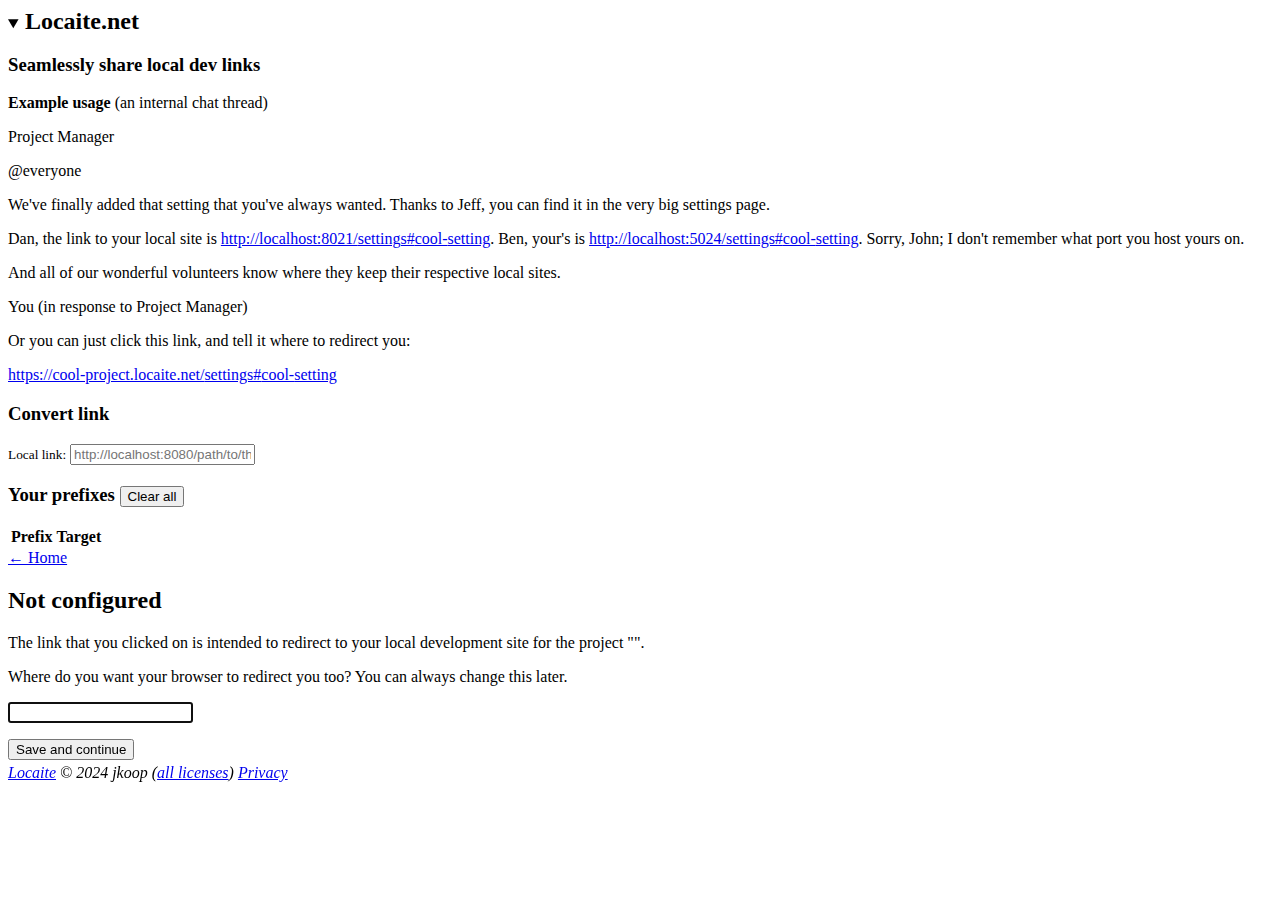
<file: index.html>
<!doctype html>
<html lang="en-CA">
  <head>
    <meta charset="utf-8" />
    <meta
      name="description"
      content="Easily share local dev links across different domains and ports"
    />
    <meta name="author" content="Joe Koop &lt;https://github.com/jkoop&gt;" />
    <meta
      name="viewport"
      content="width=device-width, initial-scale=1, minimum-scale=1"
    />

    <title>Locaite.net</title>

    <script>
      const hostname = location.hostname.toLowerCase().split(".");
      const prefix = hostname.slice(0, -2).join(".");
      const goto = decodeURIComponent(
        Object.fromEntries(
          document.cookie.split("; ").map((c) => c.split("=")),
        )[prefix] ?? "",
      );
      const path = location.pathname;

      if (hostname.length == 2 && path != "/") {
        location.pathname = "/";
      }

      if (prefix == "static") {
        location.href = "//" + hostname.slice(-2).join(".");
      }

      if (prefix.length > 0 && goto != "") {
        location.href = goto + location.href.slice(location.origin.length + 1);
      }
    </script>

    <link rel="preconnect" href="https://static.locaite.net" />
    <link rel="preconnect" href="https://raw.githubusercontent.com" />
    <link rel="preconnect" href="https://fonts.googleapis.com" />
    <link rel="preconnect" href="https://fonts.gstatic.com" crossorigin />

    <link
      rel="icon"
      href="https://raw.githubusercontent.com/Creators-of-Create/Create/d66170c8fed5d02ad46f44fd0e66685be88a3170/src/main/resources/assets/create/textures/item/polished_rose_quartz.png?_=copyright_2019_simibubi_mit_license"
    />

    <link
      rel="stylesheet"
      href="https://fonts.googleapis.com/css2?family=Noto+Sans&display=swap"
    />
    <link
      rel="stylesheet"
      href="https://static.locaite.net/style.min.css?v=STYLE_HASH"
    />
  </head>
  <body>
    <div id="bg"></div>
    <div id="body">
      <noscript class="card" style="display: block"
        >JavaScript is required</noscript
      >

      <div class="card main">
        <details open>
          <summary><h2 style="display: inline">Locaite.net</h2></summary>

          <h3>Seamlessly share local dev links</h3>
          <p><b>Example usage</b> (an internal chat thread)</p>

          <div class="chat-container">
            <div class="chat-left">
              <div class="chat-author">Project Manager</div>
              <div class="chat-message">
                <p><span class="at">@everyone</span></p>
                <p>
                  We've finally added that setting that you've always wanted.
                  Thanks to Jeff, you can find it in the very big settings page.
                </p>
                <p>
                  Dan, the link to your local site is
                  <a href="http://localhost:8021/settings#cool-setting"
                    >http://localhost:8021/<wbr />settings#<wbr />cool-<wbr />setting</a
                  >. Ben, your's is
                  <a href="http://localhost:5024/settings#cool-setting"
                    >http://localhost:5024/<wbr />settings#<wbr />cool-<wbr />setting</a
                  >. Sorry, John; I don't remember what port you host yours on.
                </p>
                <p>
                  And all of our wonderful volunteers know where they keep their
                  respective local sites.
                </p>
              </div>
            </div>

            <div class="chat-right">
              <div class="chat-author">
                You (in response to Project Manager)
              </div>
              <div class="chat-message">
                <p>
                  Or you can just click this link, and tell it where to redirect
                  you:
                </p>
                <p>
                  <a
                    href="https://cool-project.locaite.net/settings#cool-setting"
                    >https://cool-project.locaite.net/<wbr />settings#<wbr />cool-<wbr />setting</a
                  >
                </p>
              </div>
            </div>
          </div>
        </details>

        <h3>Convert link</h3>
        <div class="locaite-link">
          <small class="nowrap"
            ><label for="localLink">Local link:</label></small
          >
          <input
            style="flex-grow: 1"
            id="localLink"
            type="url"
            placeholder="http://localhost:8080/path/to/thing?query=something#and-a-fragment"
            oninput="fromLocalLink(this)"
            onkeydown="copyDefaultLocaiteLink(event)"
          />
        </div>
        <div id="locaiteLinks"></div>

        <h3>
          Your prefixes
          <button type="button" onclick="clearPrefixes()">Clear all</button>
        </h3>
        <table>
          <thead>
            <tr>
              <th>Prefix</th>
              <th>Target</th>
              <th></th>
            </tr>
          </thead>
          <tbody id="prefixes"></tbody>
        </table>

        <form id="savePrefixForm" onsubmit="savePrefix(event)"></form>
      </div>

      <form class="card redirect" onsubmit="save(event)">
        <a href="https://locaite.net">← Home</a>

        <h2>Not configured</h2>
        <p>
          The link that you clicked on is intended to redirect to your local
          development site for the project "<code id="prefix"></code>".
        </p>
        <p>
          Where do you want your browser to redirect you too? You can always
          change this later.
        </p>
        <p class="nowrap">
          <input id="goto" type="text" autofocus /><span id="path"></span>
        </p>
        <p style="margin-bottom: 4px">
          <button>Save and continue</button>
        </p>
      </form>

      <address>
        <span
          ><a target="_blank" href="https://github.com/jkoop/locaite.net"
            >Locaite</a
          >
          &copy; 2024 jkoop (<a
            href="https://github.com/jkoop/locaite.net/blob/master/README.md"
            >all licenses</a
          >)</span
        >
        <a href="https://locaite.net/#privacy">Privacy</a>
      </address>
    </div>

    <script src="https://static.locaite.net/script.min.js?v=SCRIPT_HASH"></script>
  </body>
</html>
</file>
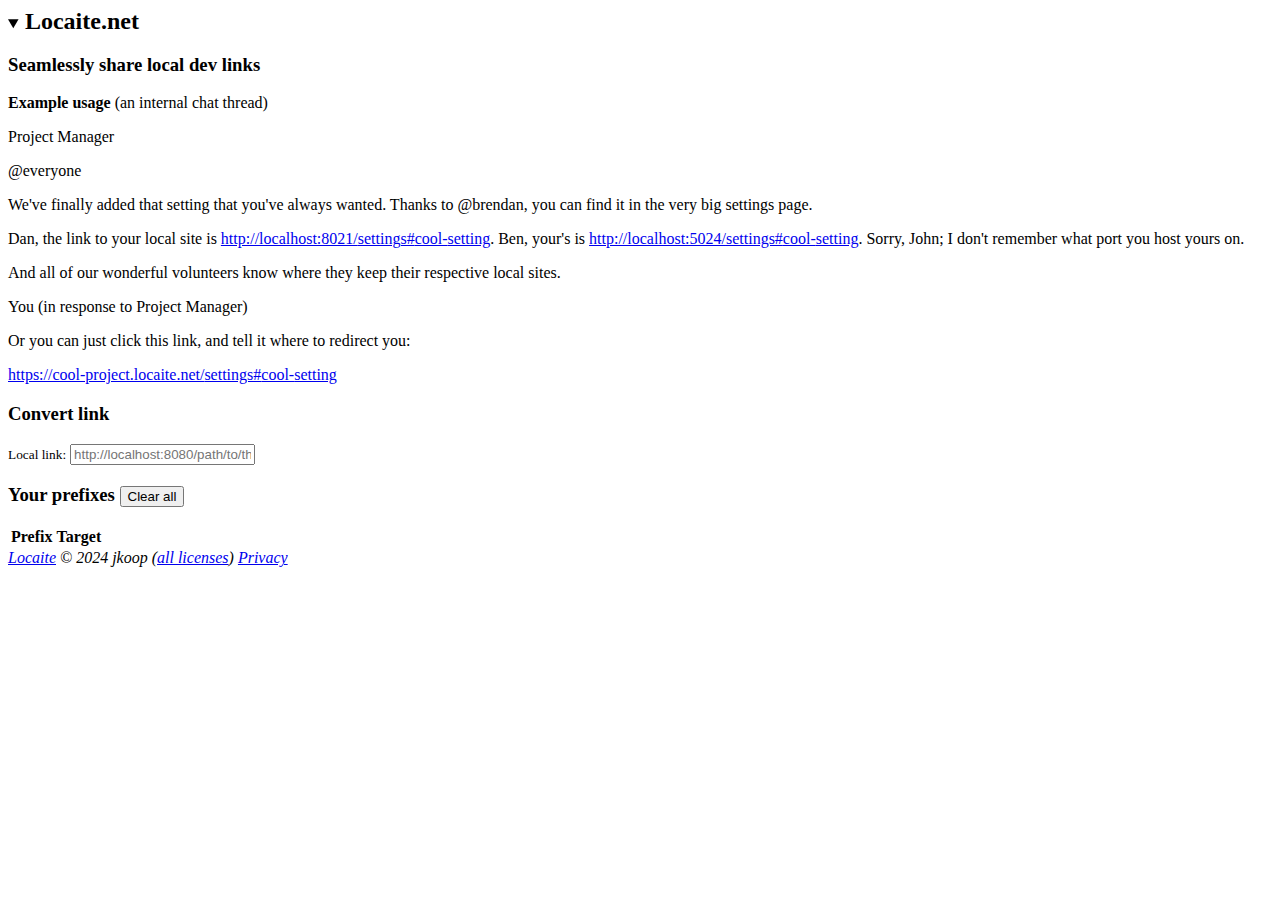
<file: home.html>
<!doctype html>
<html lang="en-CA">
  <head>
    <meta charset="utf-8" />
    <meta
      name="description"
      content="Easily share local dev links across different domains and ports"
    />
    <meta name="author" content="Joe Koop &lt;https://github.com/jkoop&gt;" />
    <meta
      name="viewport"
      content="width=device-width, initial-scale=1, minimum-scale=1"
    />

    <title>Locaite.net</title>

    <link rel="preconnect" href="https://raw.githubusercontent.com" />
    <link rel="preconnect" href="https://fonts.googleapis.com" />
    <link rel="preconnect" href="https://fonts.gstatic.com" crossorigin />

    <link
      rel="icon"
      href="https://raw.githubusercontent.com/Creators-of-Create/Create/d66170c8fed5d02ad46f44fd0e66685be88a3170/src/main/resources/assets/create/textures/item/polished_rose_quartz.png?_=copyright_2019_simibubi_mit_license"
    />

    <link
      rel="stylesheet"
      href="https://fonts.googleapis.com/css2?family=Noto+Sans&display=swap"
    />
    <link
      rel="stylesheet"
      href="https://locaite.net/style.min.css?v=STYLE_HASH"
    />

    <script src="https://locaite.net/script.min.js?v=SCRIPT_HASH"></script>
    <script defer data-domain="locaite.net" src="https://plausible.io/js/script.js"></script>
  </head>
  <body>
    <div id="bg"></div>
    <div id="body">
      <noscript class="card">JavaScript is required</noscript>

      <div class="card">
        <details open>
          <summary><h2 style="display: inline">Locaite.net</h2></summary>

          <h3>Seamlessly share local dev links</h3>
          <p><b>Example usage</b> (an internal chat thread)</p>

          <div class="chat-container">
            <div class="chat-left">
              <div class="chat-author">Project Manager</div>
              <div class="chat-message">
                <p><span class="at at-red">@everyone</span></p>
                <p>
                  We've finally added that setting that you've always wanted.
                  Thanks to <span class="at">@brendan</span>, you can find it in
                  the very big settings page.
                </p>
                <p>
                  Dan, the link to your local site is
                  <a href="http://localhost:8021/settings#cool-setting"
                    >http://localhost:8021/<wbr />settings#<wbr />cool-<wbr />setting</a
                  >. Ben, your's is
                  <a href="http://localhost:5024/settings#cool-setting"
                    >http://localhost:5024/<wbr />settings#<wbr />cool-<wbr />setting</a
                  >. Sorry, John; I don't remember what port you host yours on.
                </p>
                <p>
                  And all of our wonderful volunteers know where they keep their
                  respective local sites.
                </p>
              </div>
            </div>

            <div class="chat-right">
              <div class="chat-author">
                You (in response to Project Manager)
              </div>
              <div class="chat-message">
                <p>
                  Or you can just click this link, and tell it where to redirect
                  you:
                </p>
                <p>
                  <a
                    href="https://cool-project.locaite.net/settings#cool-setting"
                    >https://cool-project.locaite.net/<wbr />settings#<wbr />cool-<wbr />setting</a
                  >
                </p>
              </div>
            </div>
          </div>
        </details>

        <h3>Convert link</h3>
        <div class="locaite-link">
          <small class="nowrap"
            ><label for="localLink">Local link:</label></small
          >
          <input
            style="flex-grow: 1"
            id="localLink"
            type="url"
            placeholder="http://localhost:8080/path/to/thing?query=something#and-a-fragment"
            oninput="fromLocalLink(this)"
            onkeydown="copyDefaultLocaiteLink(event)"
          />
        </div>
        <div id="locaiteLinks"></div>

        <h3>
          Your prefixes
          <button type="button" onclick="clearPrefixes()">Clear all</button>
        </h3>
        <table>
          <thead>
            <tr>
              <th>Prefix</th>
              <th>Target</th>
              <th></th>
            </tr>
          </thead>
          <tbody id="prefixes"></tbody>
        </table>

        <form id="savePrefixForm" onsubmit="savePrefix(event)"></form>
      </div>

      <address>
        <span
          ><a target="_blank" href="https://github.com/jkoop/locaite.net"
            >Locaite</a
          >
          &copy; 2024 jkoop (<a
            href="https://github.com/jkoop/locaite.net/blob/master/README.md"
            >all licenses</a
          >)</span
        >
        <a href="https://locaite.net/#privacy">Privacy</a>
      </address>
    </div>

    <script>
      updatePrefixesTable();
      setInterval(updatePrefixesTable, 5000);

      if (localStorage.openDetails === "false") {
        document.querySelector("details").open = false;
        document.getElementById("localLink").focus();
      }

      document
        .querySelector("details")
        .addEventListener(
          "toggle",
          (event) => (localStorage.openDetails = event.target.open.toString()),
        );

      hashChange();
      window.addEventListener("hashchange", hashChange);
    </script>
  </body>
</html>
</file>
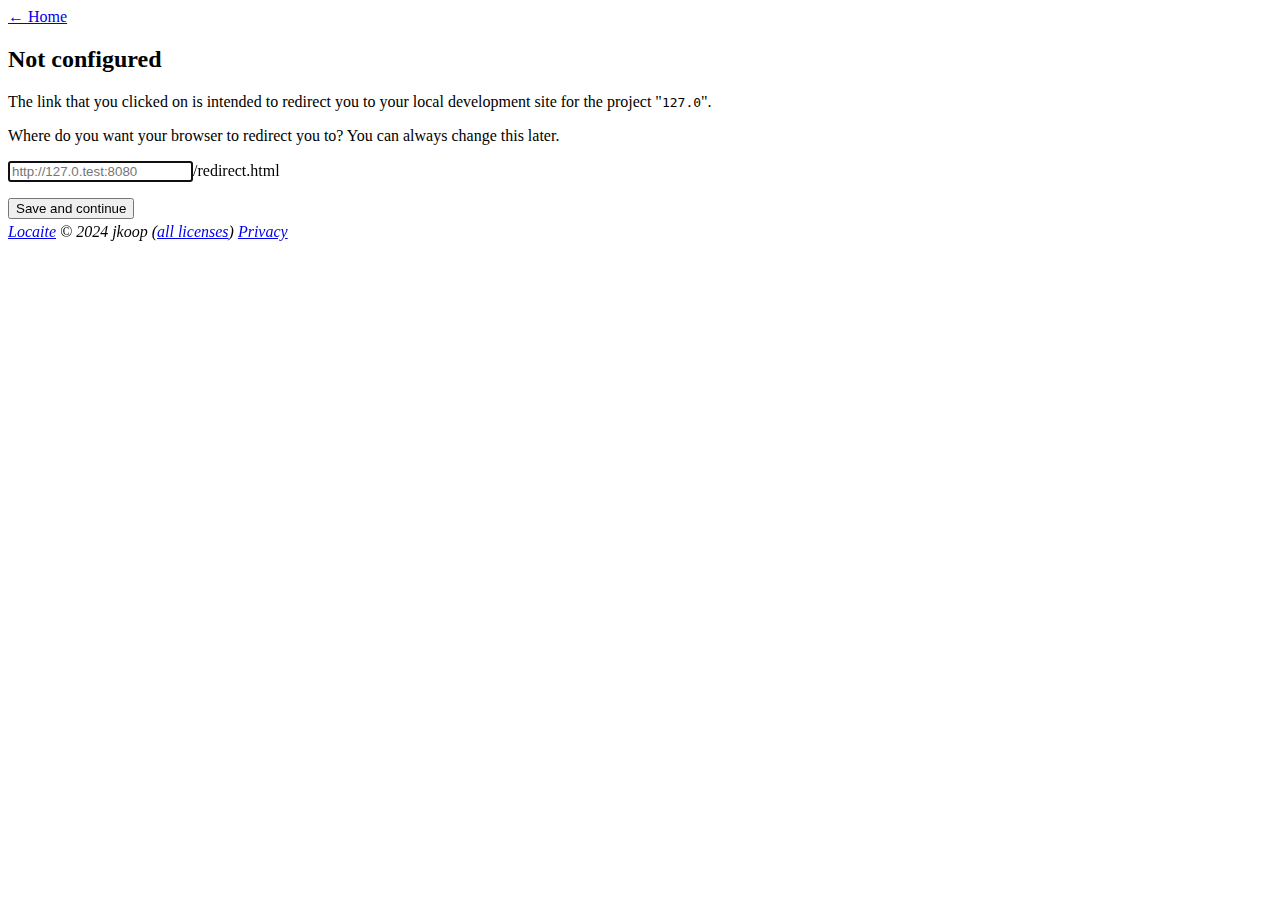
<file: redirect.html>
<!doctype html>
<html lang="en-CA">
  <head>
    <meta charset="utf-8" />
    <meta
      name="description"
      content="Easily share local dev links across different domains and ports"
    />
    <meta name="author" content="Joe Koop &lt;https://github.com/jkoop&gt;" />
    <meta
      name="viewport"
      content="width=device-width, initial-scale=1, minimum-scale=1"
    />

    <title>Locaite.net</title>

    <script>
      const hostname = location.hostname.toLowerCase().split(".");
      const prefix = hostname.slice(0, -2).join(".");
      const goto = decodeURIComponent(
        Object.fromEntries(
          document.cookie.split("; ").map((c) => c.split("=")),
        )[prefix] ?? "",
      );
      const path = location.pathname;

      if (prefix.length > 0 && goto != "") {
        location.href = goto + location.href.slice(location.origin.length + 1);
      }
    </script>

    <link rel="preconnect" href="https://raw.githubusercontent.com" />
    <link rel="preconnect" href="https://fonts.googleapis.com" />
    <link rel="preconnect" href="https://fonts.gstatic.com" crossorigin />

    <link
      rel="icon"
      href="https://raw.githubusercontent.com/Creators-of-Create/Create/d66170c8fed5d02ad46f44fd0e66685be88a3170/src/main/resources/assets/create/textures/item/polished_rose_quartz.png?_=copyright_2019_simibubi_mit_license"
    />

    <link
      rel="stylesheet"
      href="https://fonts.googleapis.com/css2?family=Noto+Sans&display=swap"
    />
    <link
      rel="stylesheet"
      href="https://locaite.net/style.min.css?v=STYLE_HASH"
    />

    <script src="https://locaite.net/script.min.js?v=SCRIPT_HASH"></script>
  </head>
  <body>
    <div id="bg"></div>
    <div id="body">
      <noscript class="card">JavaScript is required</noscript>

      <form class="card" onsubmit="save(event)">
        <a href="https://locaite.net">← Home</a>

        <h2>Not configured</h2>
        <p>
          The link that you clicked on is intended to redirect you to your local
          development site for the project "<code id="prefix"></code>".
        </p>
        <p>
          Where do you want your browser to redirect you to? You can always
          change this later.
        </p>
        <p class="nowrap">
          <input id="goto" type="text" autofocus /><span id="path"></span>
        </p>
        <p style="margin-bottom: 4px">
          <button>Save and continue</button>
        </p>
      </form>

      <address>
        <span
          ><a target="_blank" href="https://github.com/jkoop/locaite.net"
            >Locaite</a
          >
          &copy; 2024 jkoop (<a
            href="https://github.com/jkoop/locaite.net/blob/master/README.md"
            >all licenses</a
          >)</span
        >
        <a href="https://locaite.net/#privacy">Privacy</a>
      </address>
    </div>

    <script>
      document.getElementById("prefix").innerText = prefix;
      document.getElementById("path").innerText = path;
      document.querySelector("input#goto").placeholder =
        `http://${prefix}.test:8080`;
    </script>
  </body>
</html>
</file>
